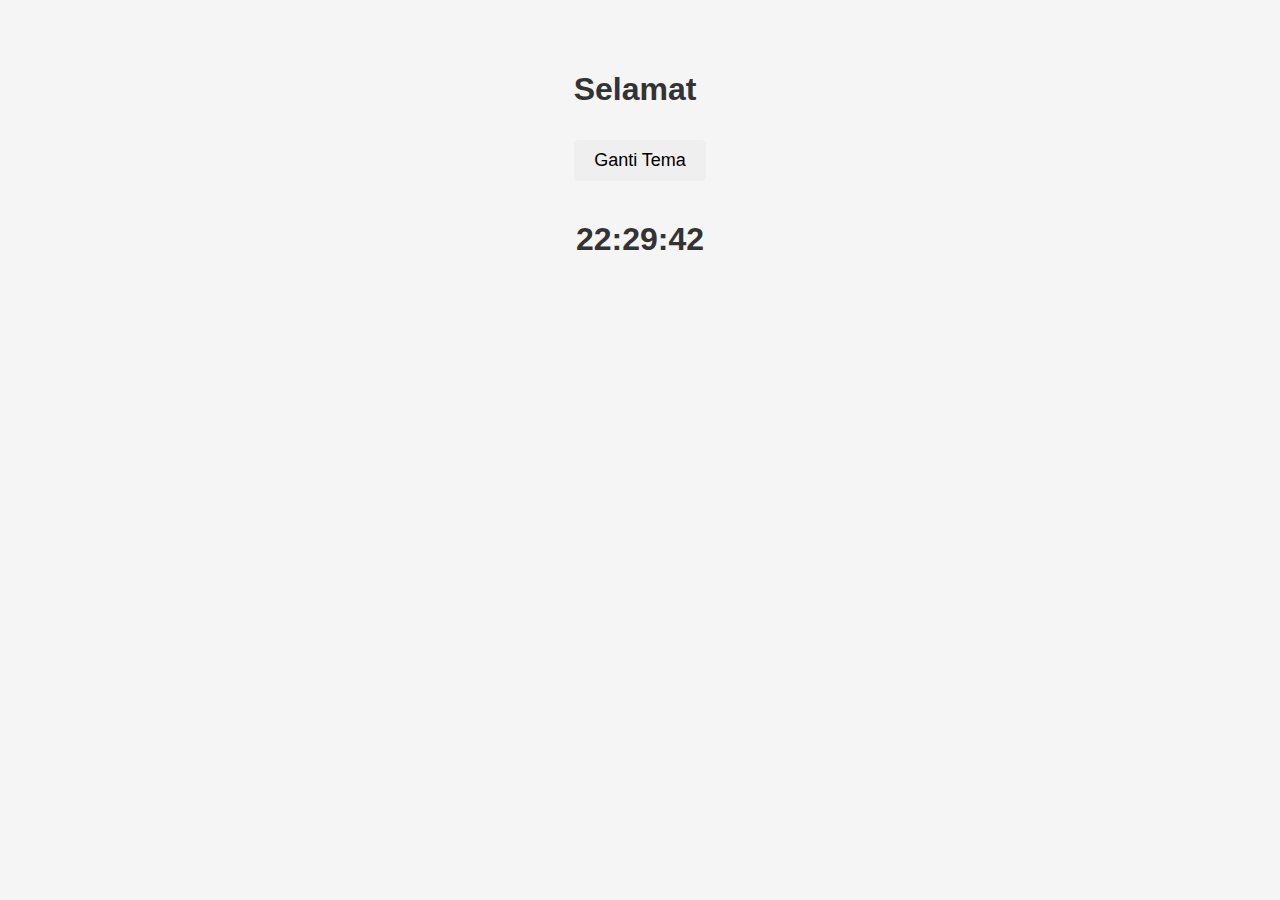
<file: k.html>
<!DOCTYPE html>
<html lang="id">
	<head>
		<meta charset="UTF-8" />
		<title>Mini Web Interaktif</title>
		<style>
			body {
				font-family: 'Segoe UI', sans-serif;
				margin: 0;
				padding: 0;
				transition: background-color 0.5s, color 0.5s;
			}

			.container {
				text-align: center;
				padding: 50px;
			}

			.dark-mode {
				background-color: #121212;
				color: #ffffff;
			}

			.light-mode {
				background-color: #f5f5f5;
				color: #333;
			}

			button {
				padding: 10px 20px;
				font-size: 18px;
				margin: 10px;
				cursor: pointer;
				border: none;
				border-radius: 5px;
				transition: transform 0.2s;
			}

			button:hover {
				transform: scale(1.1);
				background-color: #007bff;
				color: white;
			}

			#jam {
				font-size: 32px;
				margin-top: 30px;
				font-weight: bold;
			}

			.cursor {
				display: inline-block;
				width: 10px;
				background-color: orange;
				animation: blink 0.7s infinite;
			}

			@keyframes blink {
				0% {
					opacity: 1;
				}
				50% {
					opacity: 0;
				}
				100% {
					opacity: 1;
				}
			}
		</style>
	</head>
	<body class="light-mode">
		<div class="container">
			<h1><span id="typing"></span><span class="cursor"></span></h1>

			<button onclick="toggleMode()">Ganti Tema</button>
			<div id="jam"></div>
		</div>

		<script>
			// ======================
			// 1. Efek Ketik Otomatis
			// ======================
			const teks = 'Selamat datang di web interaktif JavaScript!';
			let i = 0;
			function ketik() {
				if (i < teks.length) {
					document.getElementById('typing').innerHTML += teks.charAt(i);
					i++;
					setTimeout(ketik, 100);
				}
			}
			ketik();

			// ======================
			// 2. Dark / Light Mode
			// ======================
			function toggleMode() {
				const body = document.body;
				body.classList.toggle('dark-mode');
				body.classList.toggle('light-mode');
			}

			// ======================
			// 3. Jam Digital Realtime
			// ======================
			function updateJam() {
				const now = new Date();
				let jam = now.getHours().toString().padStart(2, '0');
				let menit = now.getMinutes().toString().padStart(2, '0');
				let detik = now.getSeconds().toString().padStart(2, '0');
				document.getElementById('jam').innerHTML = `${jam}:${menit}:${detik}`;
			}

			setInterval(updateJam, 1000);
			updateJam();
		</script>
	</body>
</html>
</file>
